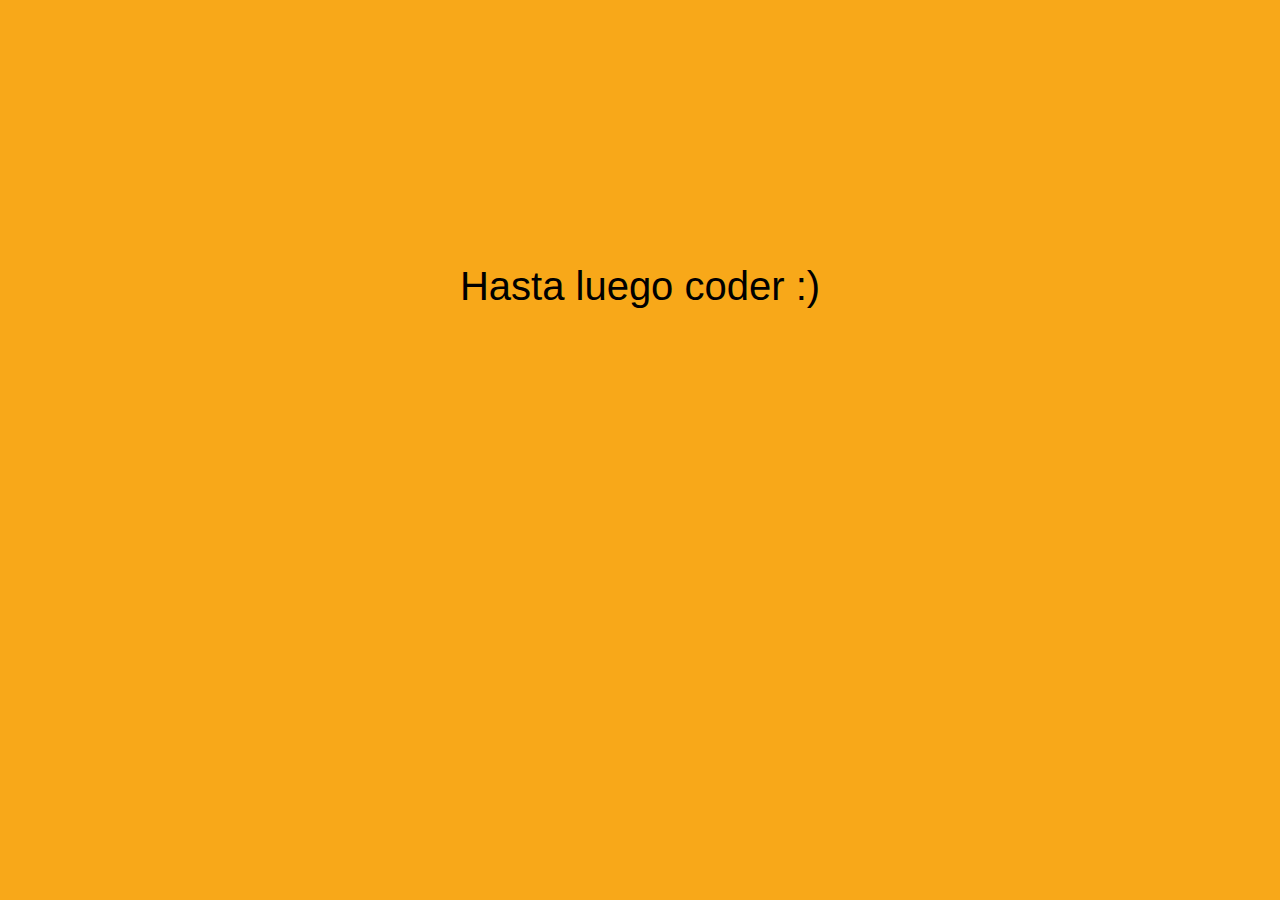
<file: exit.html>
<!doctype html>

<html>
	<head>
		<title>See you soon!</title>
		<meta charset="UTF-8">
		<meta name="viewport" content="initial-scale=1.0">
		<link rel="stylesheet" href="Assets/css/exit.css">	
	</head>

	<body>
        <div>
            <span class="bye">Hasta luego coder :)</span>
        </div>
	</body>
</html>
</file>
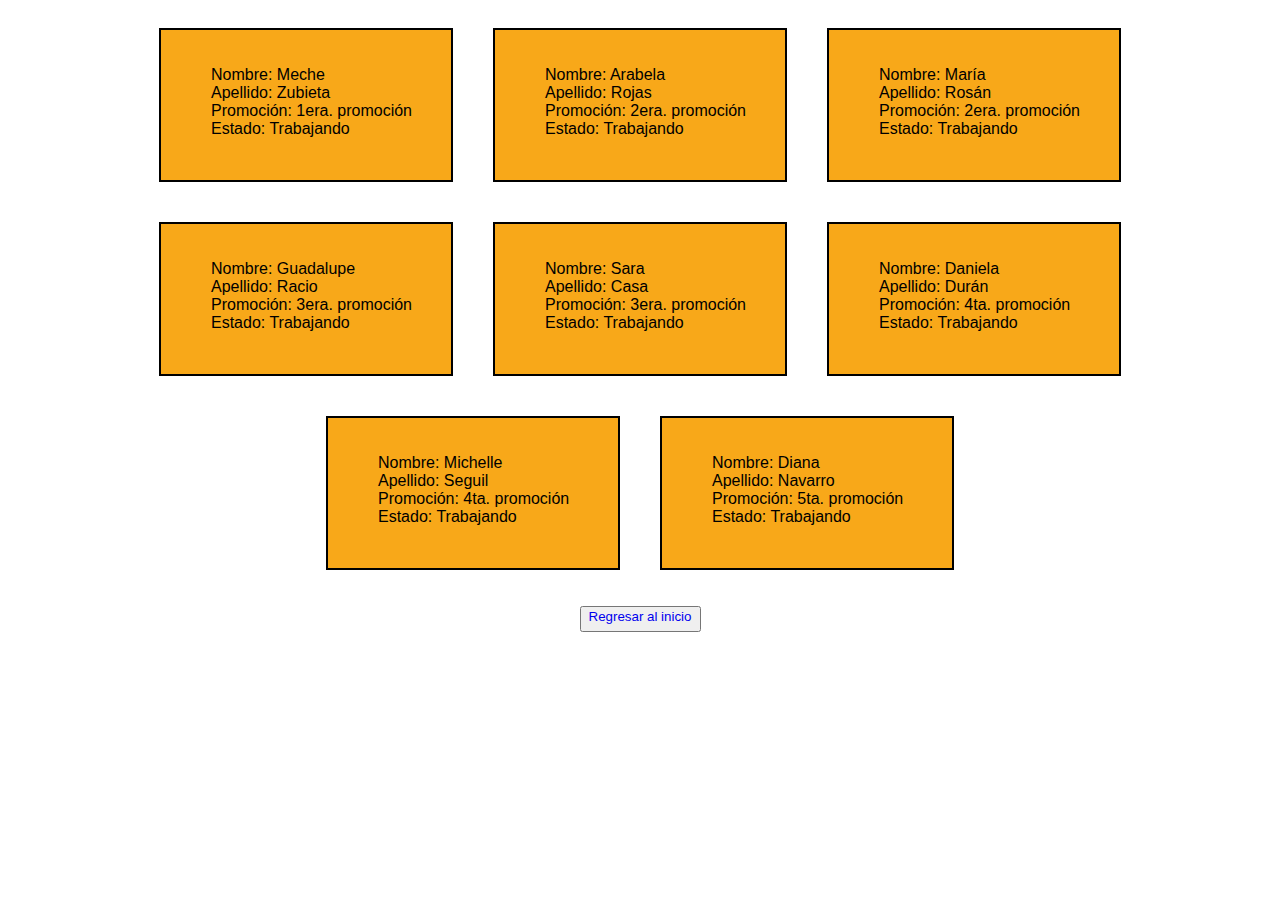
<file: student-files.html>
<!doctype html>

<html>
	<head>
		<title>Student Files</title>
		<meta charset="UTF-8">
		<meta name="viewport" content="initial-scale=1.0">
		<link rel="stylesheet" href="Assets/css/main.css">
	</head>
    <body>
        <div align="center">
            <div id="students"></div>
        </div>
				<p align="center">
        <button type="button" ><a href="index.html" id="btn" style="text-decoration: none; color:black height=20px">Regresar al inicio</a></button>
				</p>
        <script type="text/javascript" src="Assets/js/student-files.js"></script>
				<script>
				var miParametro = location.search.split('nombre=')[1]
				document.getElementById("btn").addEventListener('click',function() {
				this.href += "?nombre="+miParametro;
				})
				</script>
	</body>
</html>
</file>
<file: Assets/css/exit.css>
html {
    background-color: #F8A819;
    text-align: center;
    padding-top: 20%;
    font-family: Helvetica, sans-serif;
    font-size: 40px;
}
</file>
<file: Assets/css/main.css>
html {
    font-family: Helvetica, sans-serif;
}

#logo {
    display: block;
    margin-left: auto;
    margin-right: auto;
}

#main-container {
    margin-bottom: 30px;
}
.sprint-info {
    padding-left: 12px;
    padding-bottom: 20px;
}

.dropbtn {
    background-color: white;
    color: black;
    padding: 7px 10px;
    font-size: 16px;
    border: 1px solid black;
    cursor: pointer;
}

.dropbtn:hover, .dropbtn:focus {
    background-color: #eee;
}

.dropdown {
    position: absolute;
    right: 0;
    top: 0;
    display: inline-block;
}

.dropdown-content {
  display: none;
  position: absolute;
  background-color: #f9f9f9;
  min-width: 100%;
  overflow: auto;
  box-shadow: 0px 8px 16px 0px rgba(0,0,0,0.2);
  z-index: 1;
}

.dropdown-content a {
  color: black;
  padding: 12px 16px;
  text-decoration: none;
  display: block;
}

.dropdown a:hover {
  background-color: #eee;
}

.show {
  display:block;
}

.students {
    text-align: left;
    background-color: #F8A819;
    margin: 20px 20px 20px 20px;
    padding: 20px 30px 20px 10px;
    border: 2px solid black;
    width: 250px;
    height: 110px;
    display: inline-block;
}

#btn {
      text-align: center;
    display: block;
    align: center;
    width: 105px;
    height: 20px;
    display: inline-block;
    botton: 50%;
}
</file>
